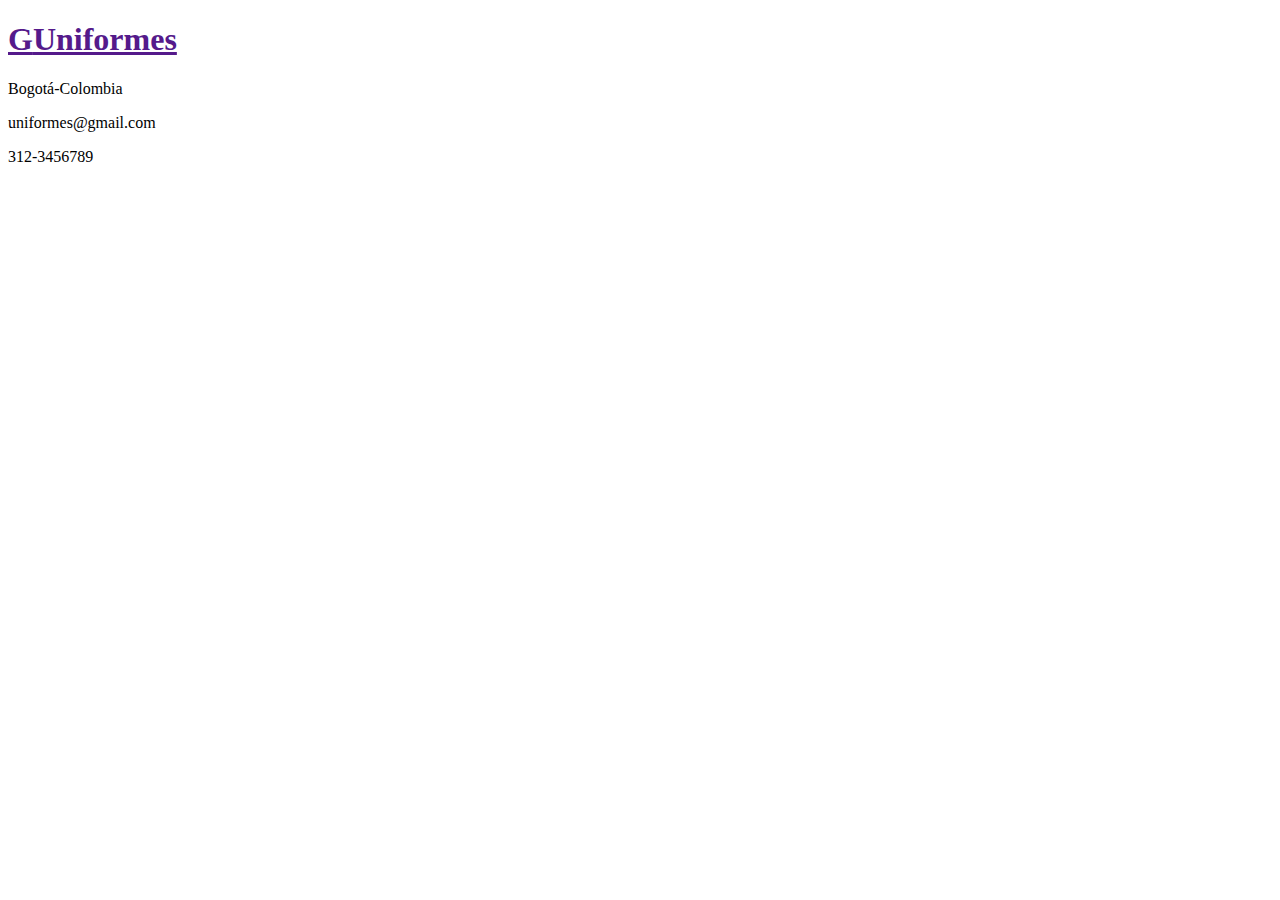
<file: src/main/resources/templates/layout/footer.html>
<!DOCTYPE html>
<html lang="en" xmlns:th="http://www.thymeleaf.org/">
<head>
    <meta charset="UTF-8">
    <meta http-equiv="X-UA-Compatible" content="IE=edge">
    <meta name="viewport" content="width=device-width, initial-scale=1.0">
    <title>Document</title>
</head>
<body>
    <!-- Footer Start -->
    <div class="container-fluid bg-secondary text-dark mt-5 pt-5"  th:fragment="footer">
        <div class="row px-xl-5 pt-5">
            <div class="col-lg-4 col-md-12 mb-5 pr-3 pr-xl-5">
                <a href="" class="text-decoration-none">
                    <h1 class="mb-4 display-5 font-weight-semi-bold"><span
                            class="text-primary font-weight-bold border border-white px-3 mr-1">G</span>Uniformes</h1>
                </a>
                
                <p class="mb-2"><i class="fa fa-map-marker-alt text-primary mr-3"></i>Bogotá-Colombia</p>
                <p class="mb-2"><i class="fa fa-envelope text-primary mr-3"></i>uniformes@gmail.com</p>
                <p class="mb-0"><i class="fa fa-phone-alt text-primary mr-3"></i>312-3456789</p>

            </div>
            
        </div>
        
    </div>
    <!-- Footer End -->
    
</body>
</html>
</file>
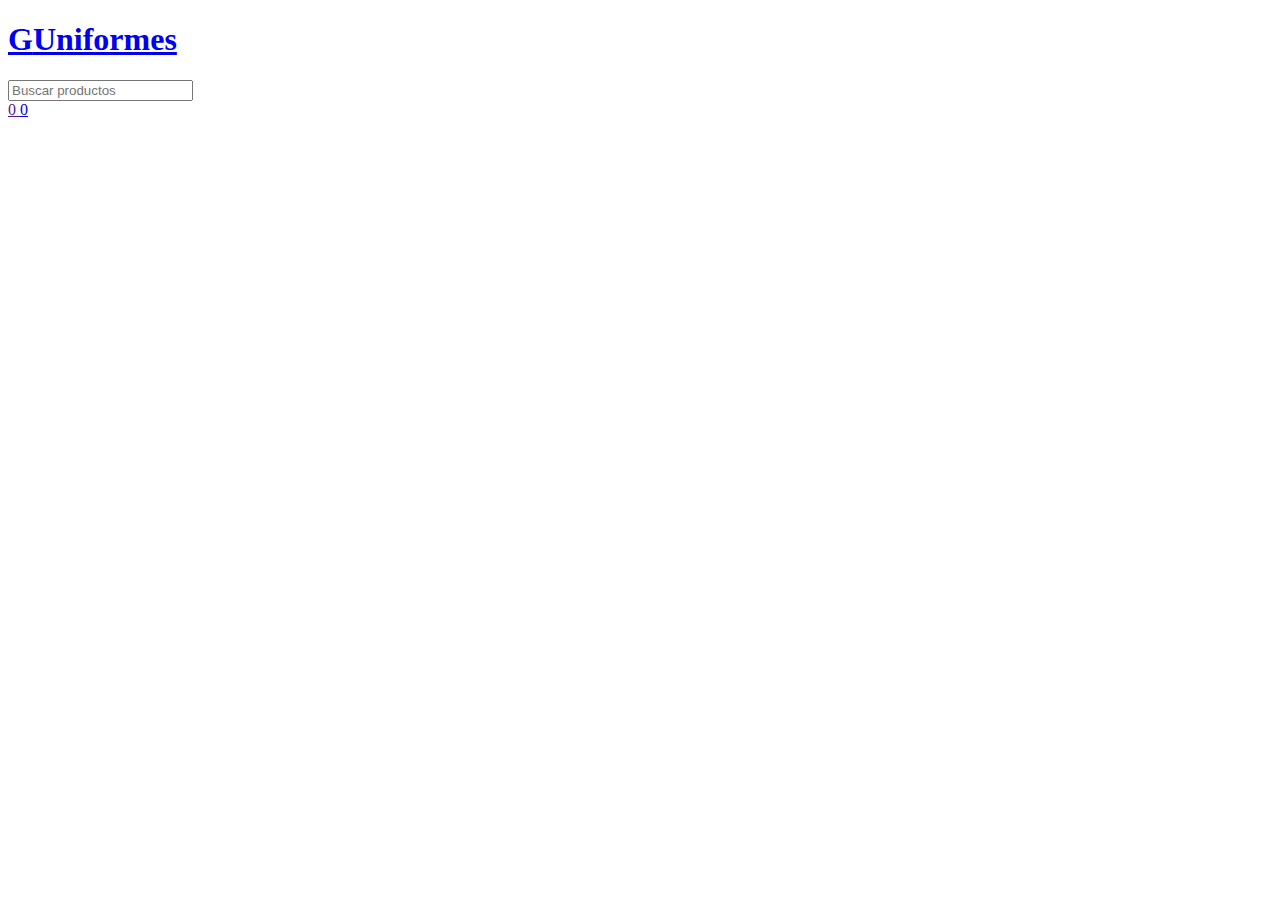
<file: src/main/resources/templates/layout/header.html>
<!DOCTYPE html>
<html lang="en" xmlns:th="http://www.thymeleaf.org/">
<head>
    <meta charset="UTF-8">
    <meta http-equiv="X-UA-Compatible" content="IE=edge">
    <meta name="viewport" content="width=device-width, initial-scale=1.0">
    <title>Document</title>
</head>
<body>
    <div class="row align-items-center py-3 px-xl-5" th:fragment="header-search">
        <div class="col-lg-3 d-none d-lg-block">
            <a href="/index" class="text-decoration-none">
                <h1 class="m-0 display-5 font-weight-semi-bold"><span
                        class="text-primary font-weight-bold border px-3 mr-1">G</span>Uniformes</h1>
            </a>
        </div>
        <div class="col-lg-6 col-6 text-left">
            <form action="">
                <div class="input-group">
                    <input type="text" class="form-control" placeholder="Buscar productos">
                    <div class="input-group-append">
                        <span class="input-group-text bg-transparent text-primary">
                            <i class="fa fa-search"></i>
                        </span>
                    </div>
                </div>
            </form>
        </div>
        <div class="col-lg-3 col-6 text-right">
            <a href="" class="btn border">
                <i class="fas fa-heart text-primary"></i>
                <span id="heart-count" class="badge">0</span>
            </a>
            <a href="/cart" class="btn border">
                <i class="fas fa-shopping-cart text-primary"></i>
                <span id="cart-count" class="badge">0</span>
            </a>
        </div>
    </div>

    <div class="row bg-secondary py-2 px-xl-5" th:fragment="header-socials-help">
        <div class="col-lg-6 d-none d-lg-block">
            <div class="d-inline-flex align-items-center">
                
            </div>
        </div>
        <div class="col-lg-6 text-center text-lg-right">
            <div class="d-inline-flex align-items-center">
                <a class="text-dark px-2" href="">
                    <i class="fab fa-facebook-f"></i>
                </a>
                <a class="text-dark px-2" href="">
                    <i class="fab fa-twitter"></i>
                </a>
                <a class="text-dark px-2" href="">
                    <i class="fab fa-linkedin-in"></i>
                </a>
                <a class="text-dark px-2" href="">
                    <i class="fab fa-instagram"></i>
                </a>
                <a class="text-dark pl-2" href="">
                    <i class="fab fa-youtube"></i>
                </a>
            </div>
        </div>
    </div>
    
</body>
</html>
</file>
